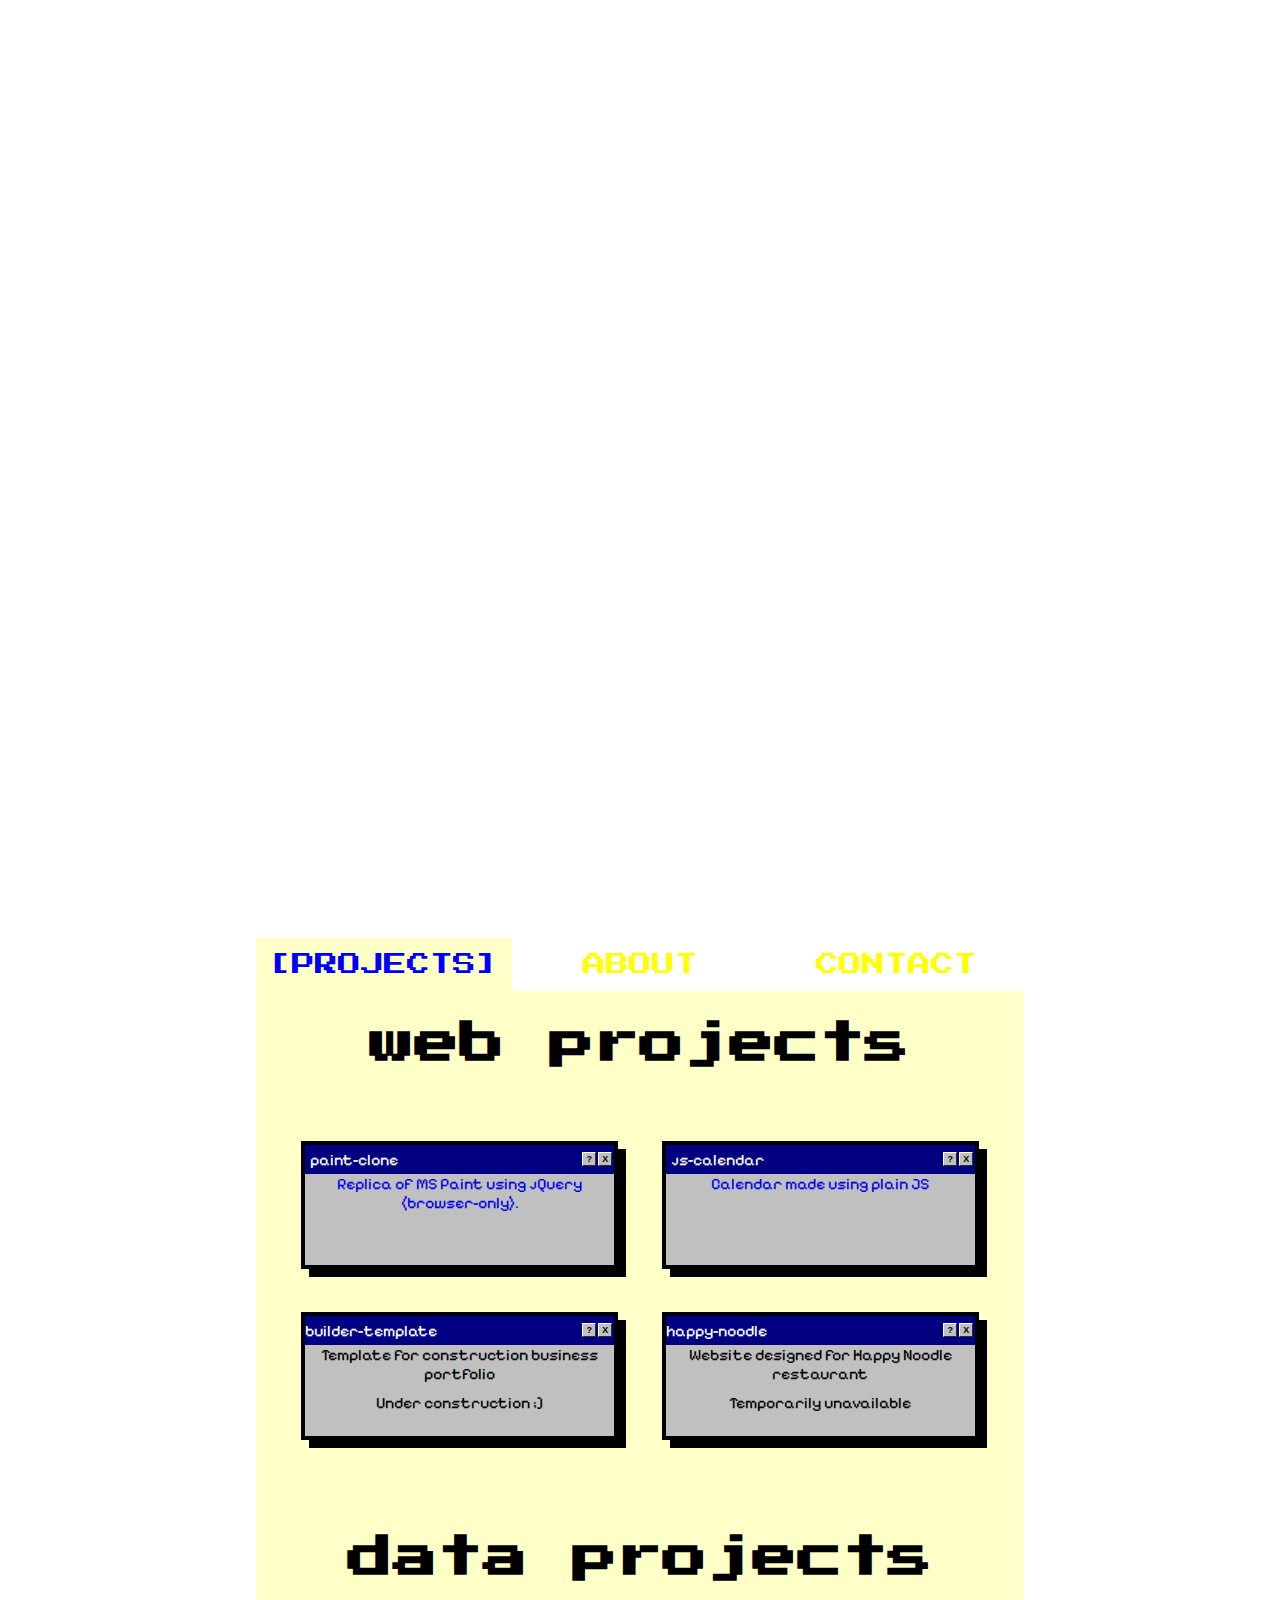
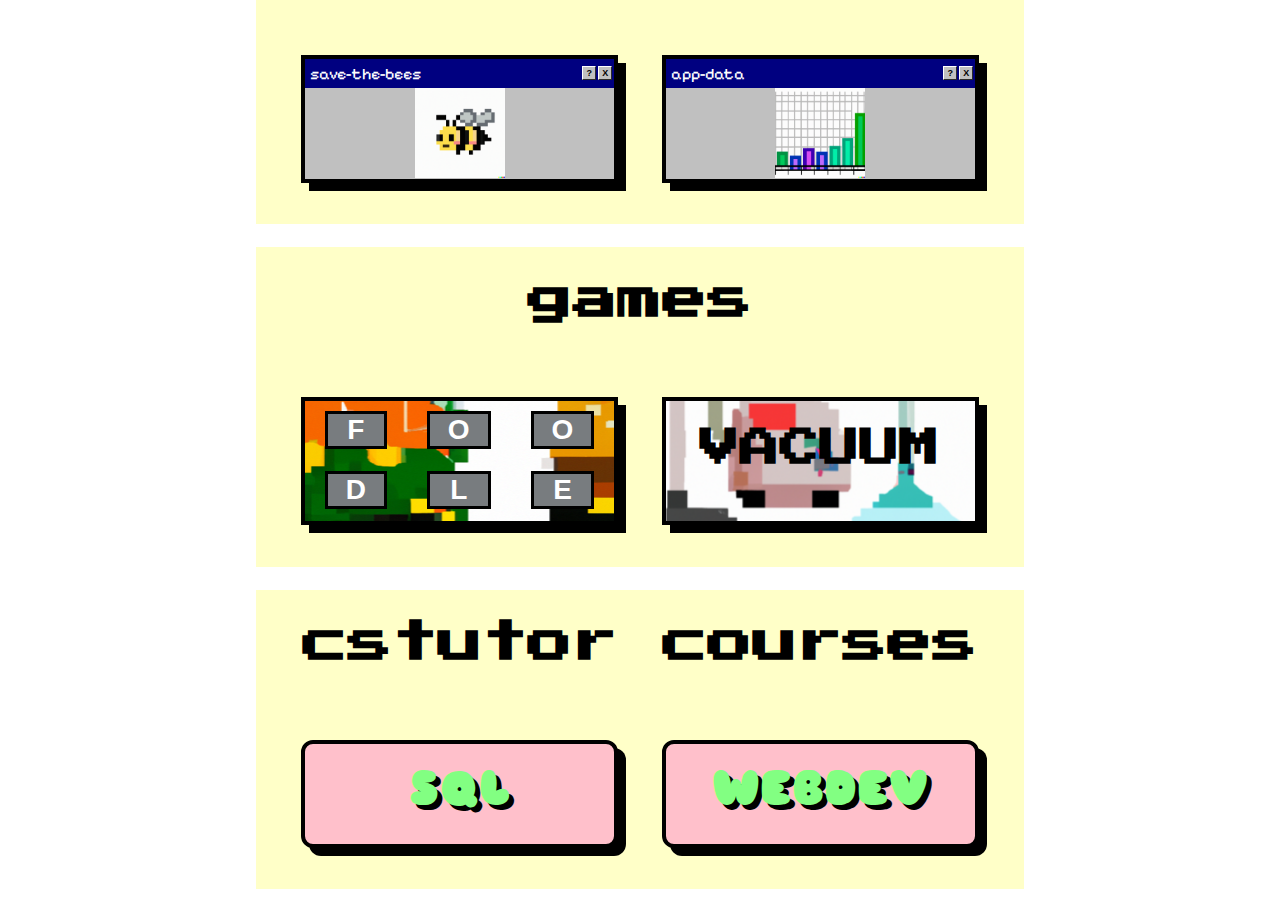
<file: index.html>
<!DOCTYPE html>
<html lang="en">
  <head>
    <meta charset="utf-8" />
    <title>anita russo</title>
    <meta
      name="description"
      content="anita russo developer portfolio website"
    />
    <meta name="author" content="anita russo" />
    <meta name="viewport" content="width=device-width, initial-scale=1.0" />
    <link rel="stylesheet" href="public/assets/style/style.css" />
    <link rel="preconnect" href="https://fonts.googleapis.com" />
    <link rel="preconnect" href="https://fonts.gstatic.com" crossorigin />
    <link
      href="https://fonts.googleapis.com/css2?family=Fredoka:wght@700&family=Pixelify+Sans&family=Sniglet:wght@800&display=swap"
      rel="stylesheet"
    />
    <script src="https://ajax.googleapis.com/ajax/libs/jquery/3.7.1/jquery.min.js"></script>
    <script
      type="text/javascript"
      src="./public/assets/scripts/script.js"
    ></script>
  </head>
  <body>
    <div id="top">
      <header>
        <h1 class="fade-in">anita russo</h1>
      </header>
      <p>developer based in the toronto area</p>
    </div>

    <div id="nav">
      <a class="active" href="#">[PROJECTS]</a>
      <a href="public/about.html#nav">ABOUT</a>
      <a href="public/contact.html#nav">CONTACT</a>
    </div>

    <div class="projects">
      <h2>web projects</h2>
      <div class="flex-container">
        <div>
          <div class="title">
            <a href="https://anirusso.github.io/paint-clone/index.html"
              >paint-clone</a
            >
            <button>X</button>
            <button>?</button>
          </div>
          <a href="https://anirusso.github.io/paint-clone/index.html">
            <div>
              <p>Replica of MS Paint using jQuery (browser-only).</p>
            </div>
          </a>
        </div>

        <div>
          <div class="title">
            <a href="https://anirusso.github.io/plainjs-calendar/index.html"
              >js-calendar</a
            >
            <button>X</button>
            <button>?</button>
          </div>
          <a href="https://anirusso.github.io/plainjs-calendar/index.html">
            <div>
              <p>Calendar made using plain JS</p>
            </div>
          </a>
        </div>

        <div>
          <div class="title">
            builder-template
            <button>X</button>
            <button>?</button>
          </div>
          <p>Template for construction business portfolio</p>
          <p>Under construction ;]</p>
        </div>
        <div>
          <div class="title">
            happy-noodle
            <button>X</button>
            <button>?</button>
          </div>
          <p>Website designed for Happy Noodle restaurant</p>
          <p>Temporarily unavailable</p>
        </div>
      </div>

      <h2>data projects</h2>
        <div class="flex-container">
          <div>
            <div class="title">
              <a
                href="https://github.com/anirusso/save-the-bees/blob/main/bee_colony_decline_plot.ipynb"
                >save-the-bees</a
              >
              <button>X</button>
              <button>?</button>
            </div>
            <a
              href="https://github.com/anirusso/save-the-bees/blob/main/bee_colony_decline_plot.ipynb"
            >
              <img
                src="public/assets/imgs/bee.png"
                height="75%"
                alt="pixel image of a bee"
              />
            </a>
          </div>

          <div>
            <div class="title">
              <a
                href="https://github.com/anirusso/app-data/blob/main/app-data.ipynb"
                >app-data</a
              >
              <button>X</button>
              <button>?</button>
            </div>
            <a
              href="https://github.com/anirusso/app-data/blob/main/app-data.ipynb"
            >
              <img
                src="public/assets/imgs/appdata.png"
                height="75%"
                alt="pixel image of bar graph"
              />
            </a>
          </div>
        </div>
      </div>

      <div class="games">
        <h2>games</h2>
        <div class="flex-container">
          <div class="foodle">
            <div>F</div>
            <div>O</div>
            <div>O</div>
            <div>D</div>
            <div>L</div>
            <div>E</div>
          </div>
          <div class="vacuum">
            <div class="effect">
              <h4>VACUUM</h4>
            </div>
          </div>
        </div>
      </div>

      <div class="cs-tutor">
        <h2>cstutor courses</h2>
        <div class="flex-container">
          <div>
            <a href="https://github.com/anirusso/cstutor-sql"><h3>SQL</h3></a>
          </div>
          <div>
            <a href="https://github.com/anirusso/cstutor-webdev"
              ><h3>WEBDEV</h3></a
            >
          </div>
        </div>
      </div>
    </div>
  </body>
</html>
</file>
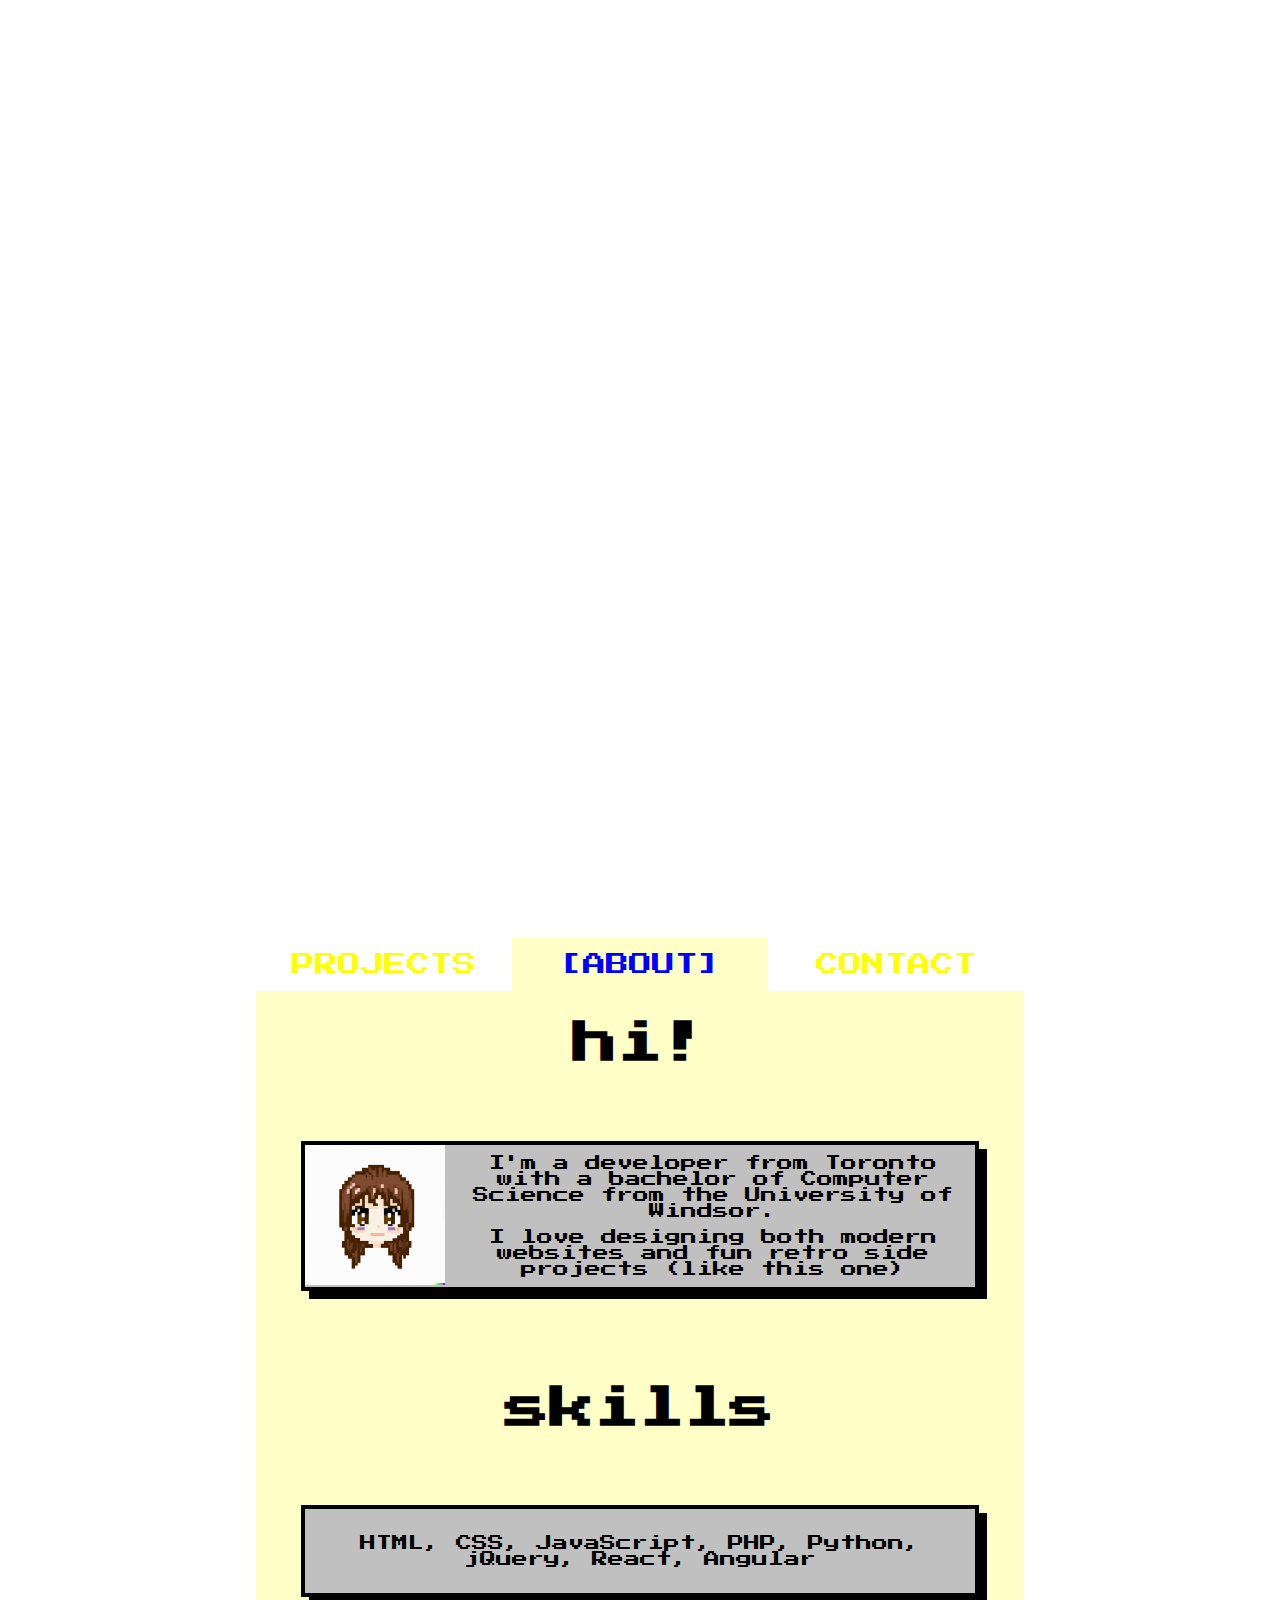
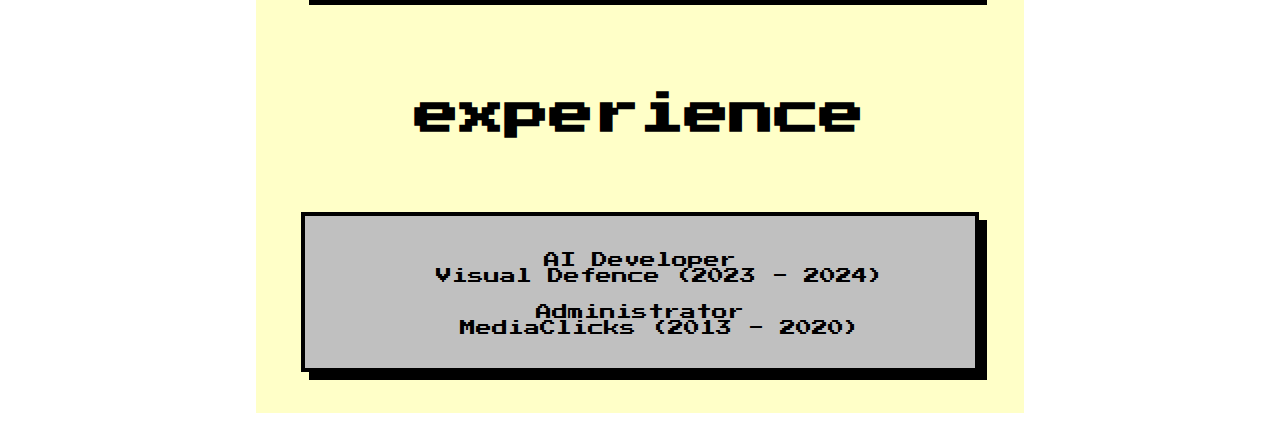
<file: public/about.html>
<!DOCTYPE html>
<html lang="en">
  <head>
    <meta charset="utf-8" />
    <title>anita russo</title>
    <meta
      name="description"
      content="anita russo developer portfolio website"
    />
    <meta name="author" content="anita russo" />
    <meta name="viewport" content="width=device-width, initial-scale=1.0" />
    <link rel="stylesheet" href="./assets/style/style.css" />
    <link rel="preconnect" href="https://fonts.googleapis.com" />
    <link rel="preconnect" href="https://fonts.gstatic.com" crossorigin />
    <link
      href="https://fonts.googleapis.com/css2?family=Fredoka:wght@700&family=Pixelify+Sans&family=Sniglet:wght@800&display=swap"
      rel="stylesheet"
    />
    <script src="https://ajax.googleapis.com/ajax/libs/jquery/3.7.1/jquery.min.js"></script>
    <script type="text/javascript" src="./assets/scripts/script.js"></script>
  </head>
  <body>
    <div id="top">
      <header>
        <h1 class="fade-in">anita russo</h1>
      </header>
      <p>developer based in the toronto area</p>
    </div>

    <div id="nav">
      <a href="../index.html#nav">PROJECTS</a>
      <a class="active" href="#">[ABOUT]</a>
      <a href="./contact.html#nav">CONTACT</a>
    </div>

    <div class="component">
      <h2>hi!</h2>
      <div class="flex-container">
        <div>
          <img
            src="./assets/imgs/annie.png"
            alt="me in 8bit format"
            height="140px"
          />
          <p>
            I'm a developer from Toronto with a bachelor of Computer Science
            from the University of Windsor.
          </p>
          <p>
            I love designing both modern websites and fun retro side projects
            (like this one)
          </p>
          <p></p>
        </div>
      </div>
      <h2>skills</h2>
      <div class="flex-container">
        <div>
          <br />
          <p>
            HTML, CSS, JavaScript, PHP, Python, jQuery, React, Angular
          </p>
          <br />
        </div>
      </div>
        <h2>experience</h2>
        <div class="flex-container">
          <div>
          <dl>
            <dt>AI Developer</dt>
              <dd>Visual Defence (2023 - 2024)</dd>
            <dt>Administrator</dt>
              <dd>MediaClicks (2013 - 2020)</dd>
          </dl>
          <br />
          </div>
        </div>
      </div>
    </div>
  </body>
</html>
</file>
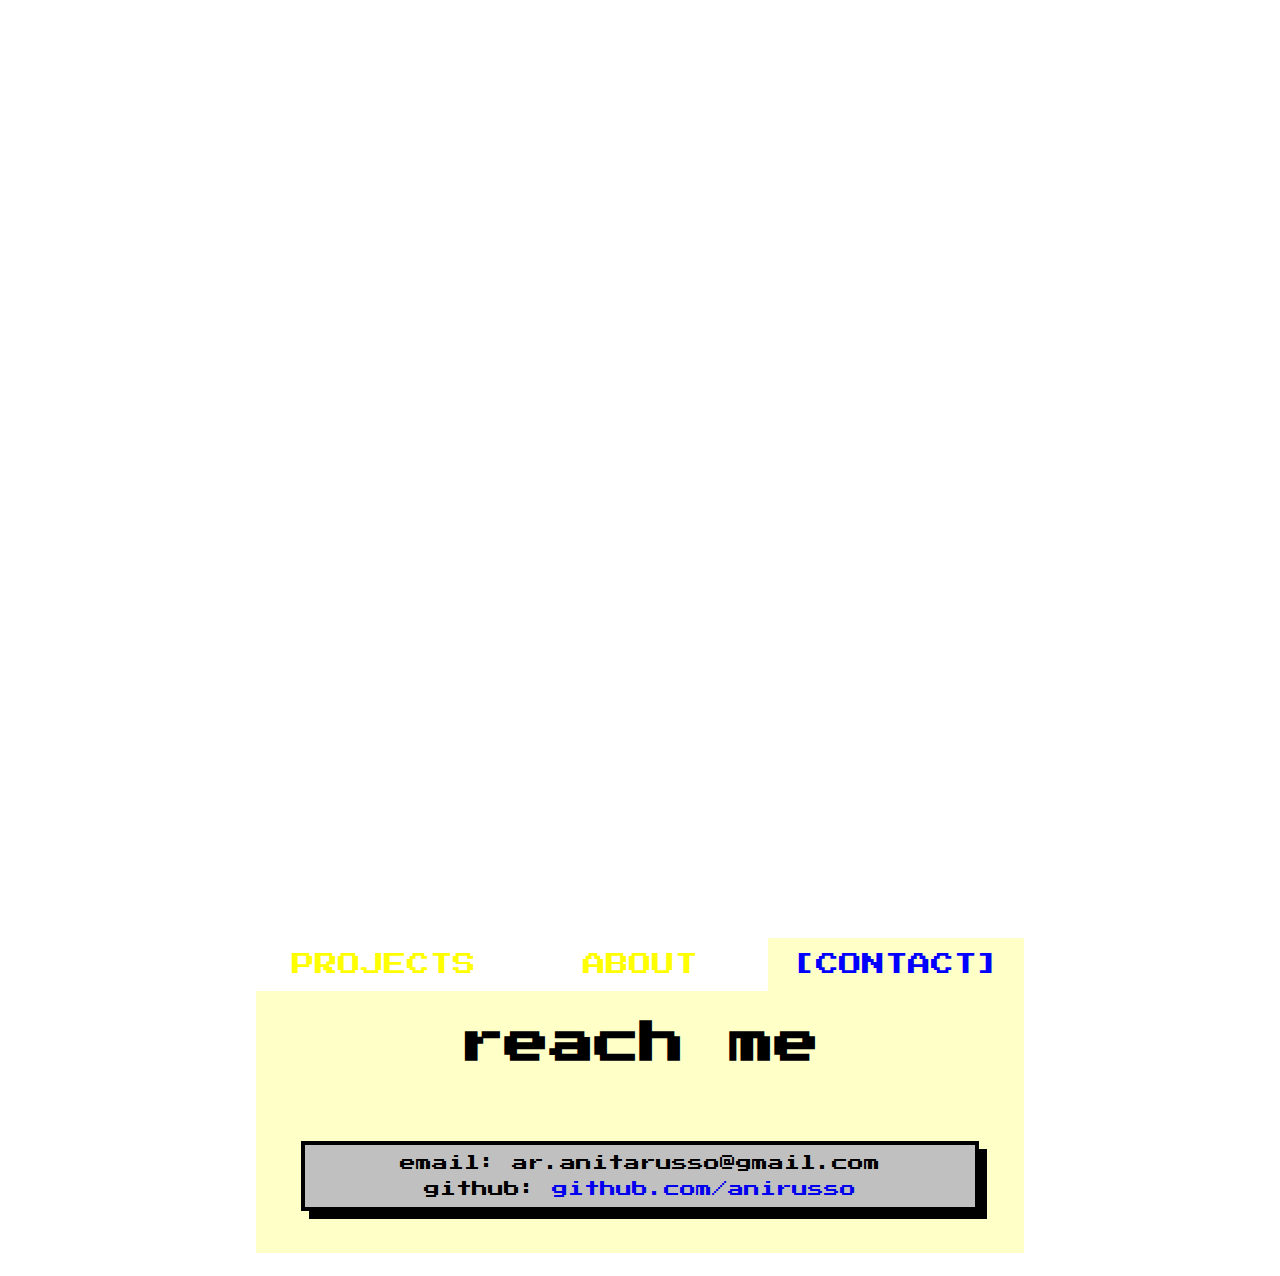
<file: public/contact.html>
<!DOCTYPE html>
<html lang="en">
  <head>
    <meta charset="utf-8" />
    <title>anita russo</title>
    <meta
      name="description"
      content="anita russo developer portfolio website"
    />
    <meta name="author" content="anita russo" />
    <meta name="viewport" content="width=device-width, initial-scale=1.0" />
    <link rel="stylesheet" href="./assets/style/style.css" />
    <link rel="preconnect" href="https://fonts.googleapis.com" />
    <link rel="preconnect" href="https://fonts.gstatic.com" crossorigin />
    <link
      href="https://fonts.googleapis.com/css2?family=Fredoka:wght@700&family=Pixelify+Sans&family=Sniglet:wght@800&display=swap"
      rel="stylesheet"
    />
    <script src="https://ajax.googleapis.com/ajax/libs/jquery/3.7.1/jquery.min.js"></script>
    <script type="text/javascript" src="./assets/scripts/script.js"></script>
  </head>
  <body>
    <div id="top">
      <header>
        <h1 class="fade-in">anita russo</h1>
      </header>
      <p>developer based in the toronto area</p>
    </div>

    <div id="nav">
      <a href="../index.html#nav">PROJECTS</a>
      <a href="./about.html#nav">ABOUT</a>
      <a class="active" href="#">[CONTACT]</a>
    </div>

    <div class="component">
      <h2>reach me</h2>
      <div class="flex-container">
        <div>
          <p>
            email: ar.anitarusso@gmail.com
          </p>
          <p>
            github:
            <a href="https://github.com/anirusso">github.com/anirusso</a>
          </p>
        </div>
      </div>
    </div>
  </body>
</html>
</file>
<file: public/assets/style/style.css>
body {
  margin: auto;
  border: 0;
  width: 90vw;
  font-family: 'Press Start 2P', cursive;
  background-image: url('https://www.shutterstock.com/shutterstock/videos/1108055651/thumb/1.jpg?ip=x480');
}

@font-face {
  font-family: 'Press Start 2P';
  font-style: normal;
  font-weight: 400;
  src: url('../fonts/PressStart2P-Regular.ttf') format('truetype');
}

/* top header: name, description, fade-in */

#top {
  margin: 0;
  width: 100%;
  height: 100vh;
  opacity: 1;
  text-align: center;
  color: #fff;
}

header {
  position: sticky;
  top: 30%;
  padding: 5px;
}

.fade-in {
  font-size: 8vw;
  padding: 0 0 15% 0;
  animation: fadeIn 8s;
  -webkit-animation: fadeIn 5s;
  -moz-animation: fadeIn 8s;
  -o-animation: fadeIn 8s;
}

@keyframes fadeIn {
  0% {
    opacity: 0.1;
  }
  100% {
    opacity: 1;
  }
}

@-moz-keyframes fadeIn {
  0% {
    opacity: 0.1;
  }
  100% {
    opacity: 1;
  }
}

@-webkit-keyframes fadeIn {
  0% {
    opacity: 0.1;
  }
  100% {
    opacity: 1;
  }
}

@-o-keyframes fadeIn {
  0% {
    opacity: 0;
  }
  100% {
    opacity: 1;
  }
}

header + p {
  position: sticky;
  top: 80%;
}

/* heading & text styles */

h1 {
  font-size: 72px;
  margin: 0;
  padding: 0 0 0 5px;
}

h2 {
  margin: 0;
  padding: 30px 0;
  font-size: 5.5vw;
}

h3 {
  margin: auto;
  font-family: Sniglet, Arial;
  font-size: 40px;
  color: rgb(130, 255, 130);
  text-shadow: 5px 5px black;
}

h3:hover {
  text-shadow: 10px 10px black;
  color: pink;
}

h4 {
  margin: 0;
  padding: 10px;
  font-size: 32px;
}

p {
  margin: 10px 5px;
  font-size: 8px;
}

li {
  font-size: 8px;
}

a {
  text-decoration: none;
}

/* navbar */

#nav {
  margin: 5% 0;
  font-size: 3vw;
}

#nav a {
  text-align: center;
  text-decoration: none;
  width: 30vw;
  padding: 15px 0;
  color: yellow;
  float: left;
}

#nav a:hover {
  background-color: blue;
}

#nav a.active {
  background-color: rgb(255, 255, 200);
  color: blue;
}

dt {
  padding-top: 20px;
}

/* project components style */

.flex-container {
  display: flex;
  flex-wrap: wrap;
  text-align: center;
  margin: 3%;
  padding-bottom: 20px;
}

.flex-container > div {
  flex: 100%;
  margin: 3%;
  background-color: #c0c0c0;
  width: 20%;
  height: 120px;
  border: 4px solid black;
  box-shadow: black 8px 8px;
}

.flex-container > div:hover {
  background-color: white;
  box-shadow: black 12px 12px;
}

.projects,
.games,
.cs-tutor,
.component {
  clear: both;
  text-align: center;
  background-color: rgb(255, 255, 200);
}

.title {
  padding: 5px 0px;
  width: 100%;
  background-color: #000080;
  color: white;
  float: left;
  text-align: left;
}

.title a {
  color: white;
  padding: 0 0 0 5px;
}

a:hover {
  text-decoration: underline;
}

button {
  margin: 2px 2px 2px 0;
  float: right;
  width: 14px;
  height: 14px;
  background: #c0c0c0;
  border-width: 1px;
  border-color: #ffffff #808080 #808080 #ffffff;
  padding: 0;
  font-size: 9px;
  font-weight: bold;
  text-align: center;
}

a div {
  width: 100%;
  height: 90%;
}

.projects div {
  font-family: 'Pixelify Sans', sans-serif;
}

.projects div p {
  font-size: 16px;
}

a.window {
  display: block;
}

/* game & cs-tutor style */

.cs-tutor div div {
  background-color: pink;
  height: 100px;
  line-height: 90px;
  border-radius: 12px;
}

.cs-tutor a {
  text-decoration: none;
}

.foodle {
  height: 200px;
  display: grid;
  background-color: #2196f3;
  grid-template: auto / auto auto auto;
  background-image: url('../imgs/food.png');
  background-position: top;
}

.foodle div {
  margin: 10px 20px;
  border: 3px solid black;
  text-align: center;
  height: 32px;
  font-family: Clear Sans, Helvetica Neue, Arial, sans-serif;
  color: white;
  font-weight: bold;
  font-size: 28px;
  background-color: rgb(120, 124, 127);
}

.foodle div:nth-child(even):hover {
  background-color: rgb(200, 182, 83);
  color: black;
}

.foodle div:nth-child(odd):hover {
  background-color: rgb(108, 169, 101);
  color: black;
}

.vacuum {
  overflow: hidden;
}

.effect {
  width: 100%;
  height: 100%;
  line-height: 75px;
  background-image: url('../imgs/vacuum.png');
  background-position: center;
  height: 500px;
}

.vacuum:hover .effect,
.vacuum:focus .effect {
  text-shadow: 5px 5px black;
  color: white;
}

/* about & contact style */

.component div {
  height: 100%;
}

.component div div {
  height: 90%;
  float: right;
}

/* responsive style */

@media (min-width: 900px) {
  body {
    width: 60vw;
  }
  #nav a {
    width: 20vw;
    font-size: 1.8vw;
  }
  .flex-container > div {
    flex: 30%;
  }
  .fade-in {
    padding: 0 0 5% 0;
  }
  h2 {
    font-size: 3.5vw;
  }
  h3 {
    font-size: 48px;
  }
  h4 {
    font-size: 40px;
  }
  p,
  li {
    font-size: 16px;
  }
  .component div div img {
    float: left;
    padding-right: 10px;
  }
}
</file>
